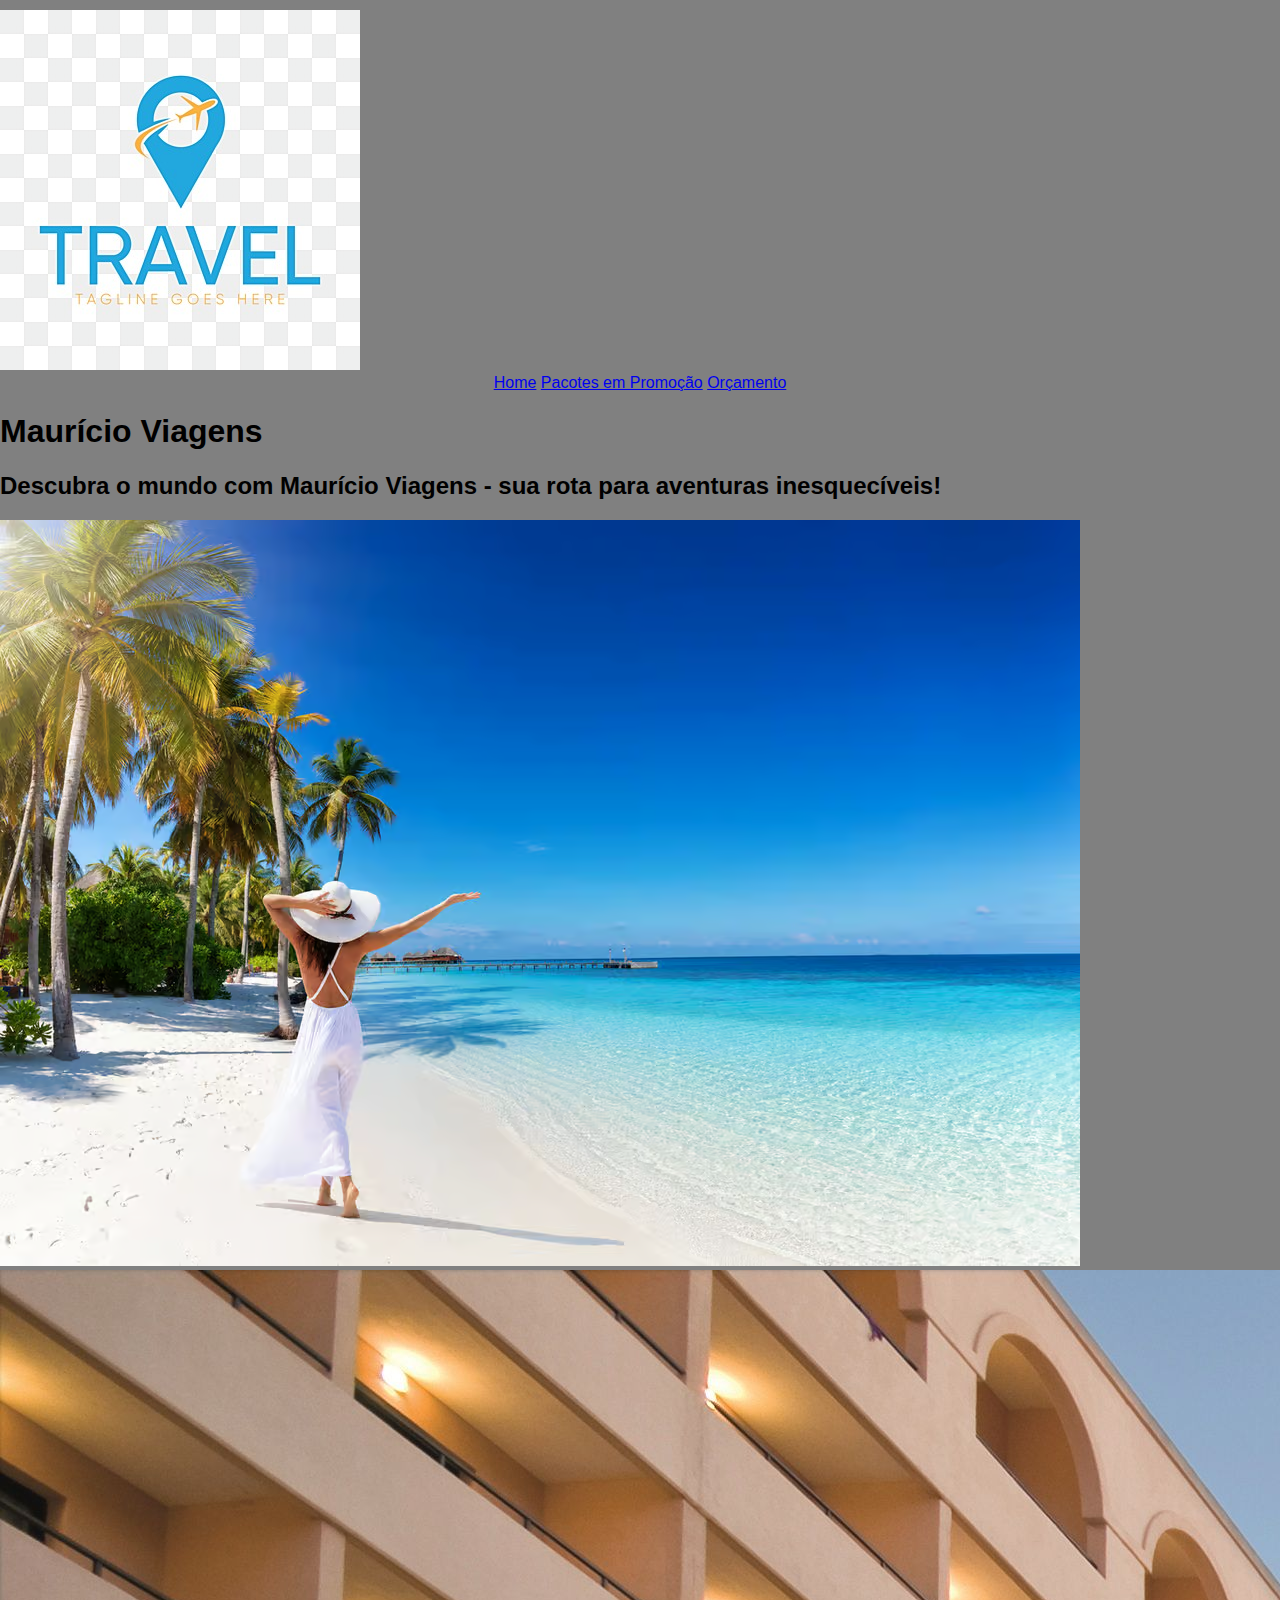
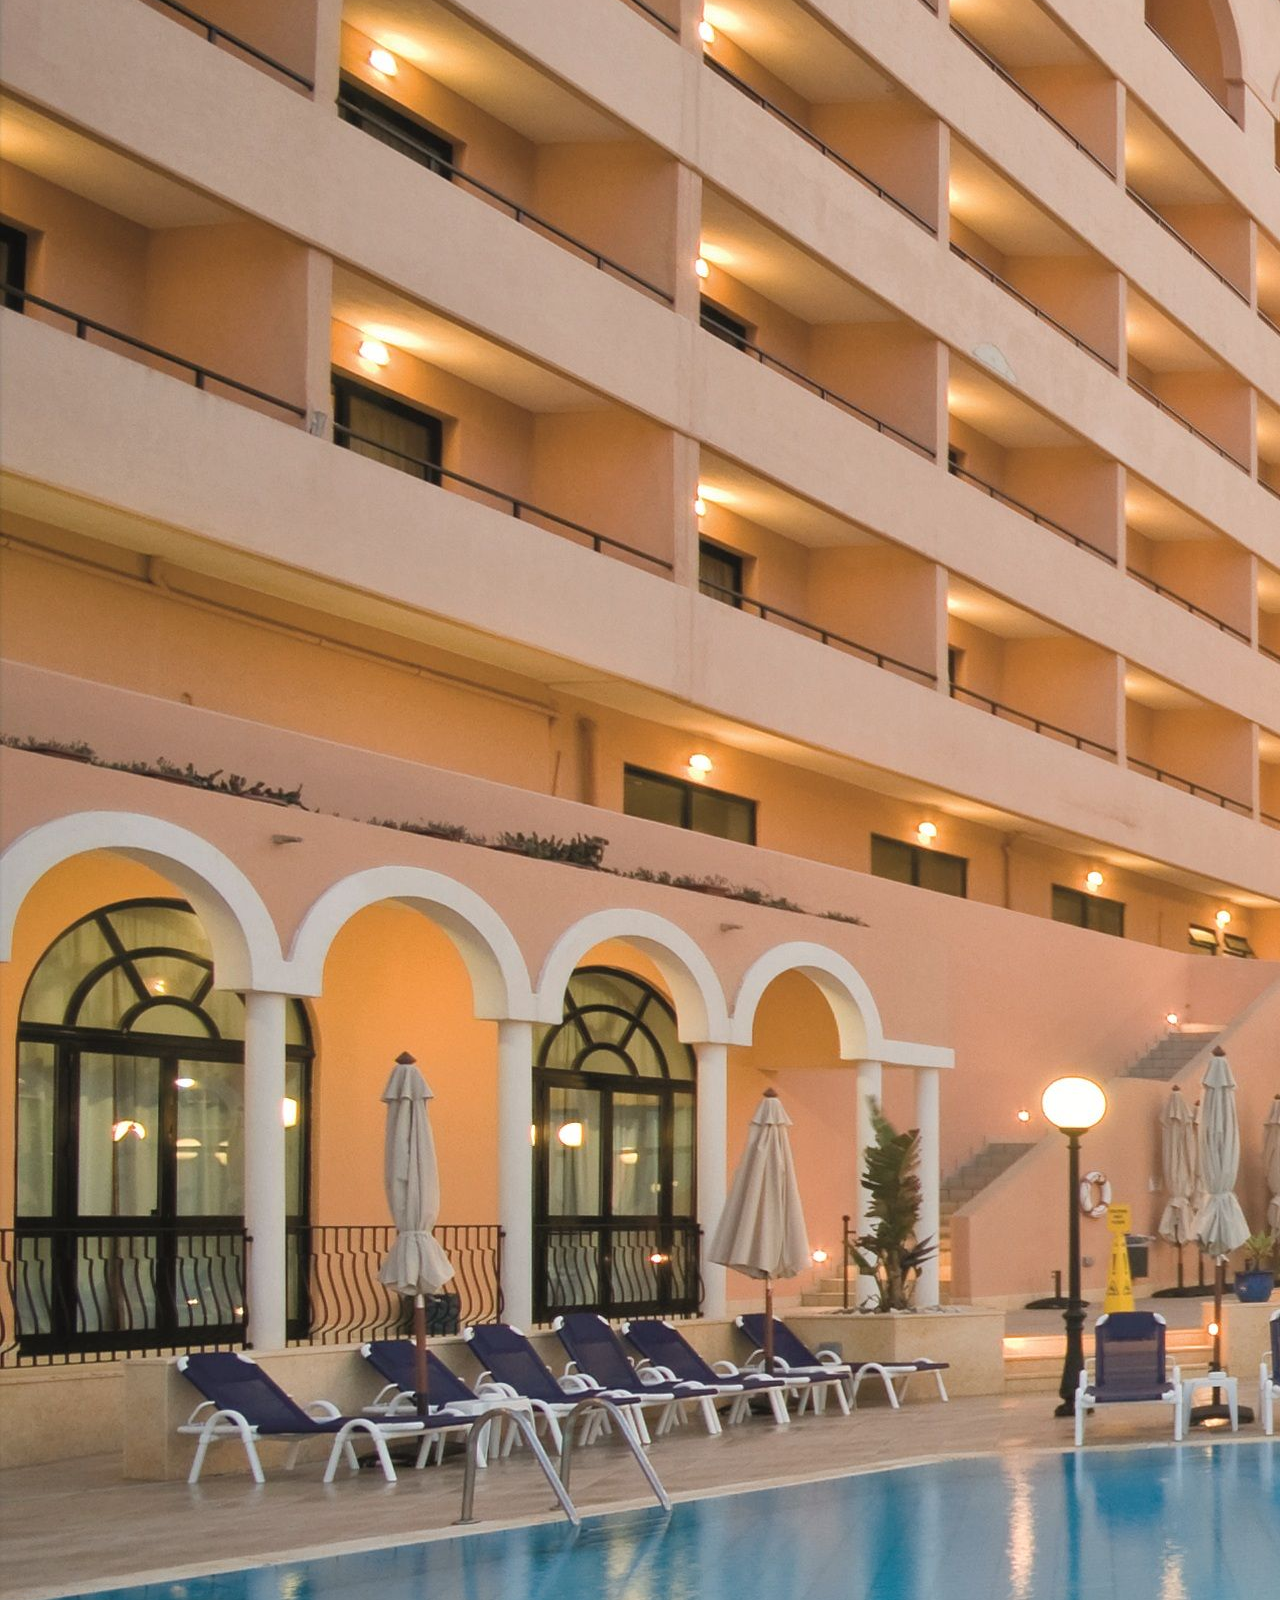
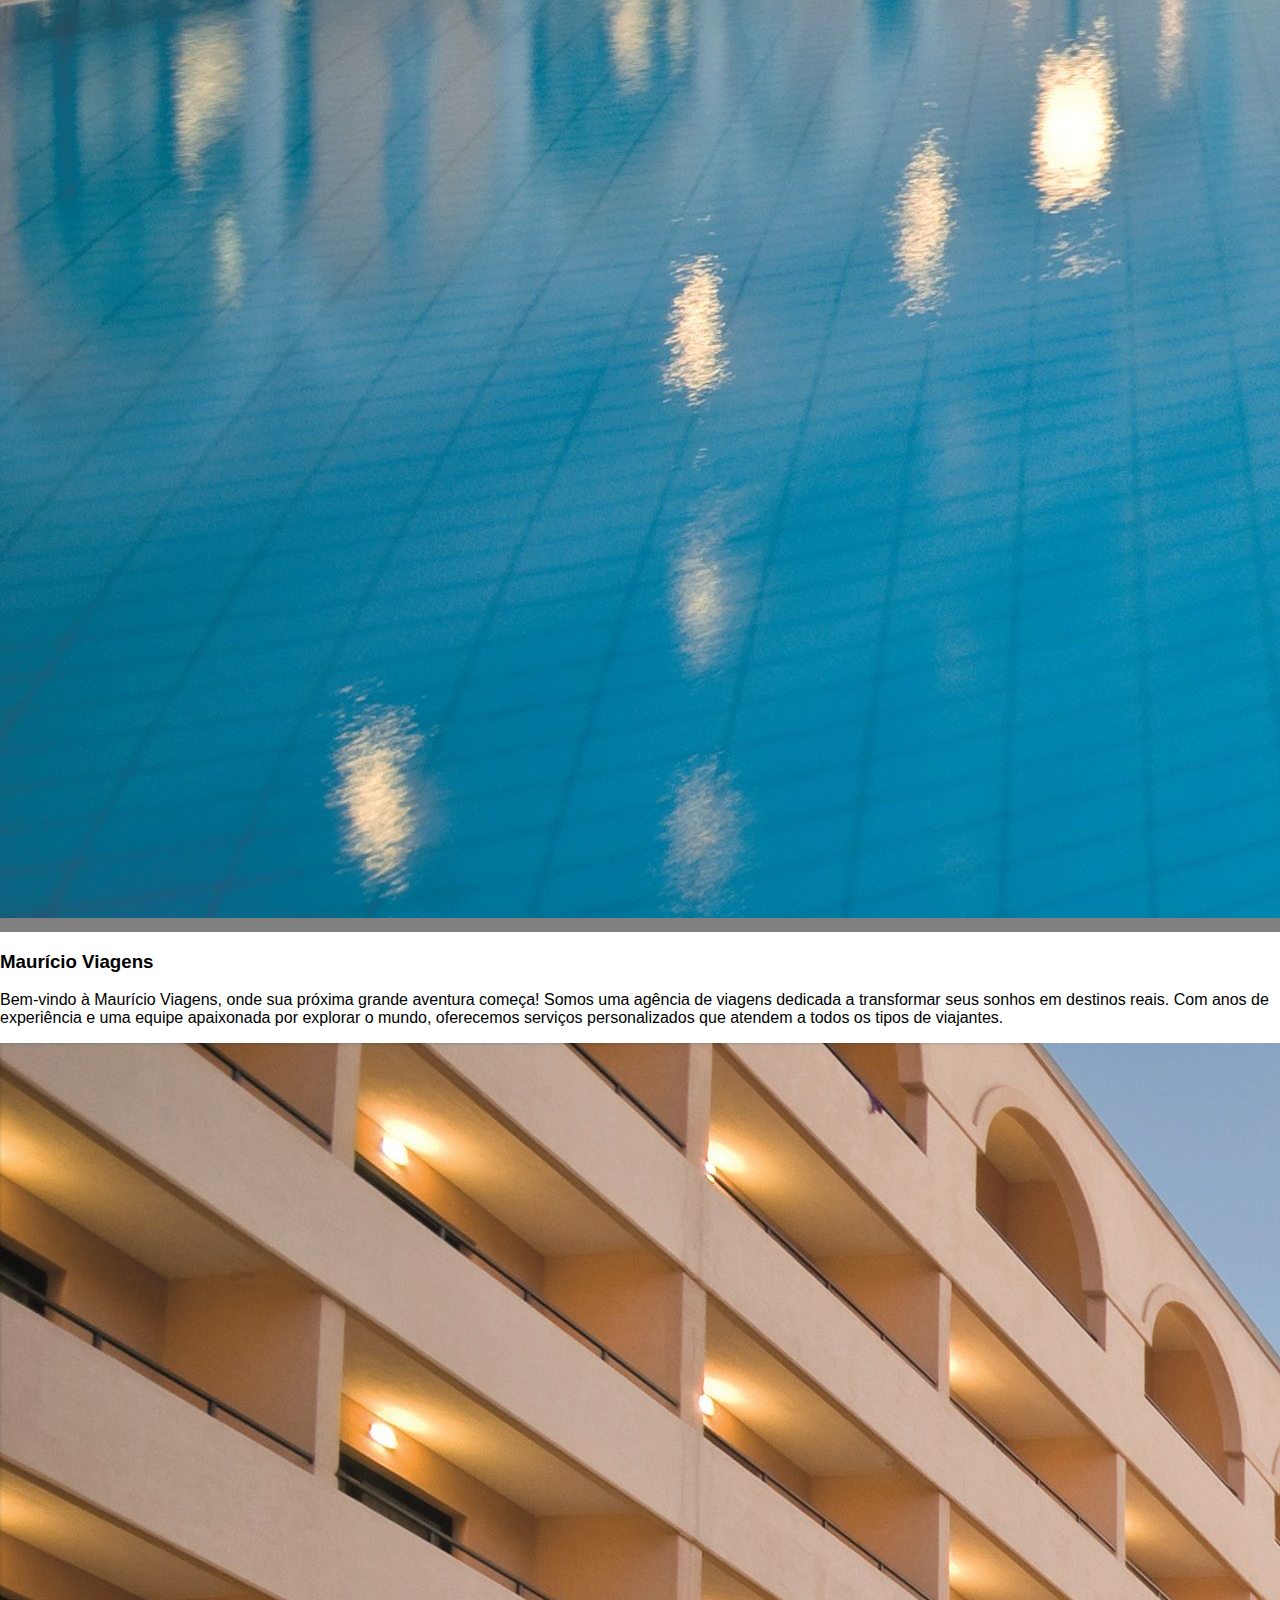
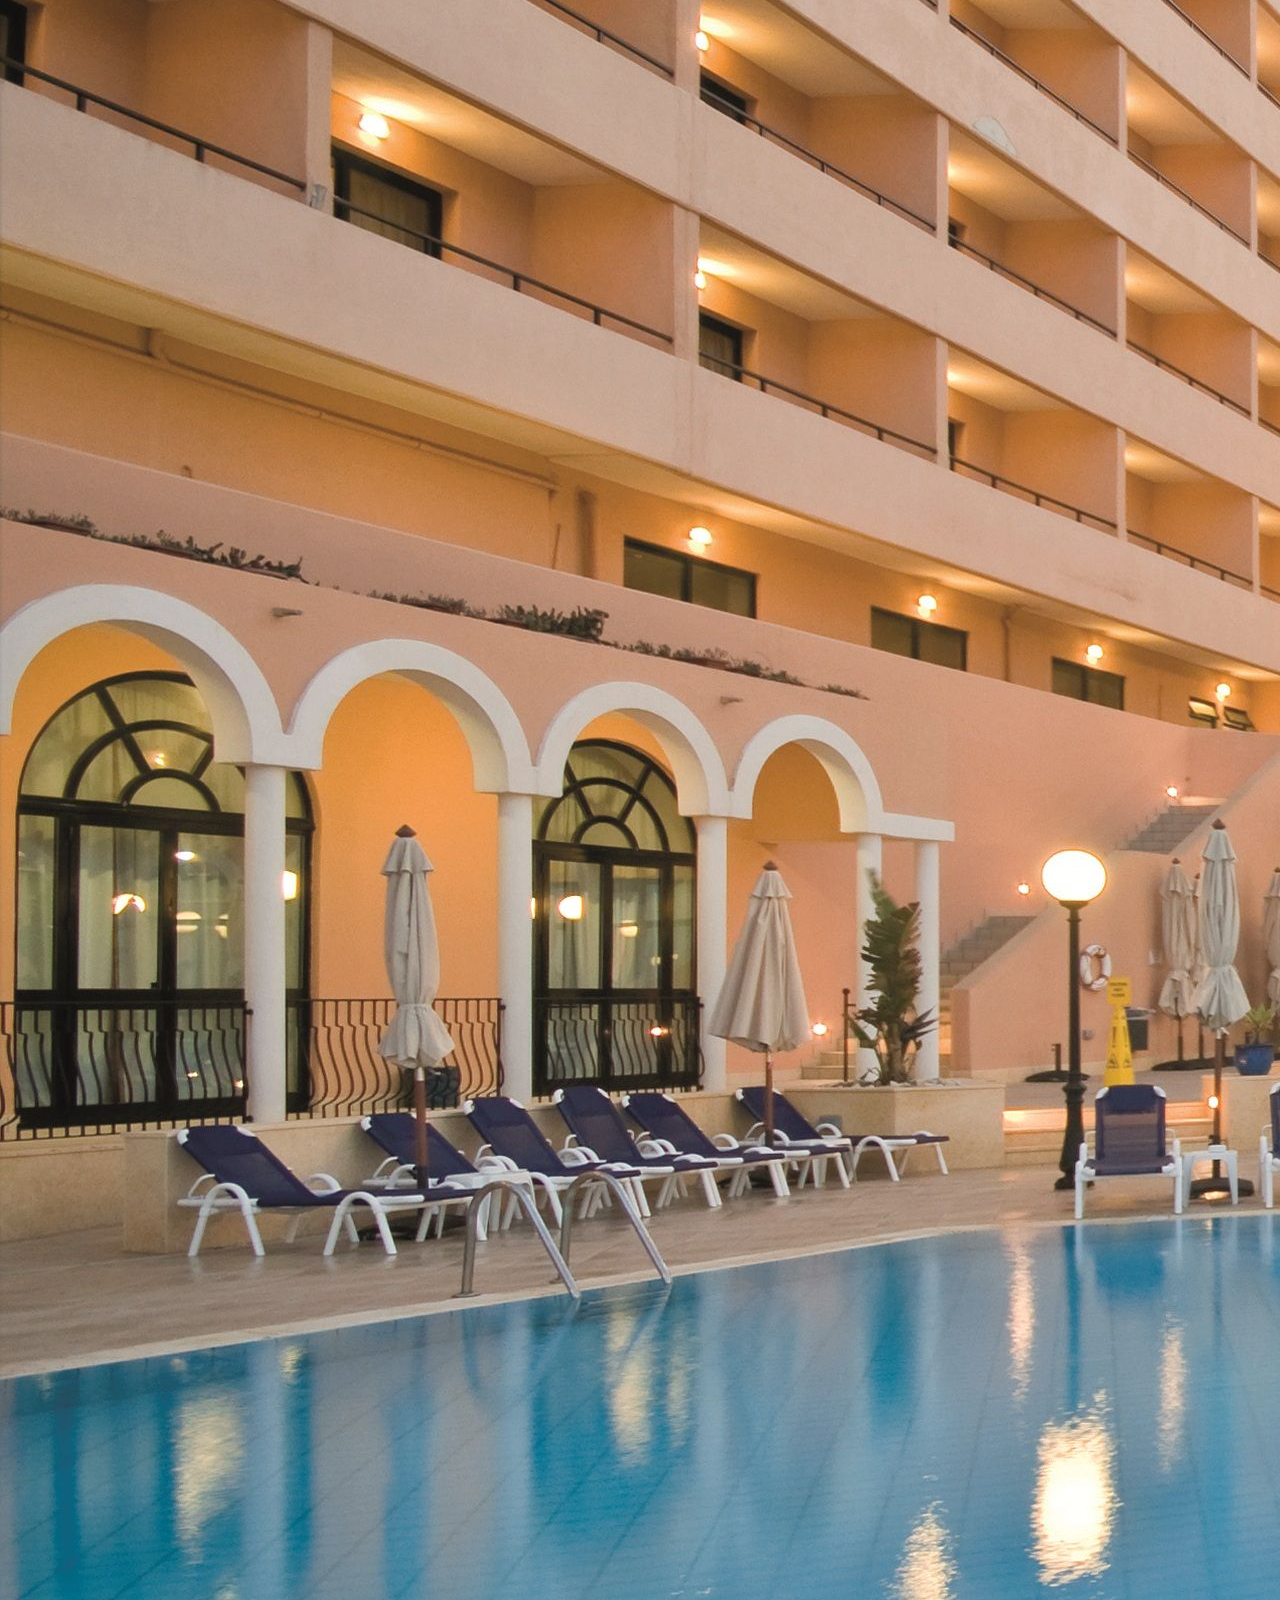
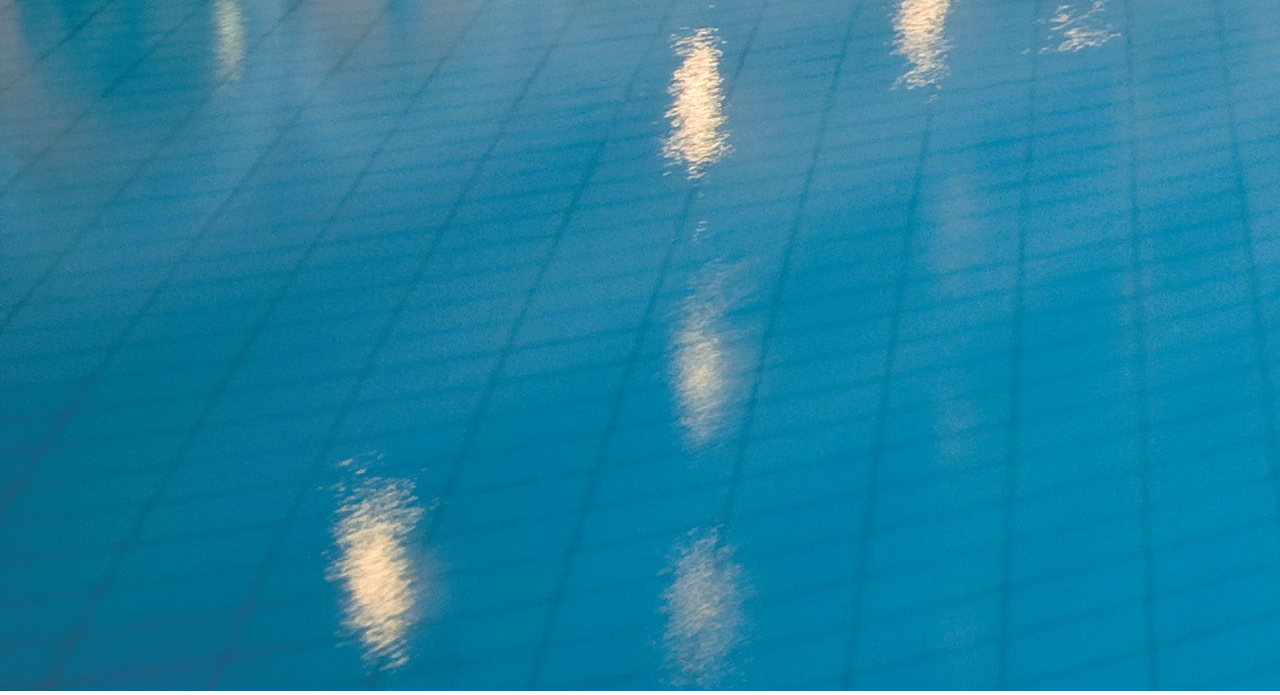
<file: home.html>
<!DOCTYPE html>
<html lang="en">
<head>
    <meta charset="UTF-8">
    <meta name="viewport" content="width=device-width, initial-scale=1.0">
    <title>Maurício Viagens</title>
    <link href="home.css" rel="stylesheet">
</head>
<body>
    <header>
        <div class="container">
            <nav class="nav">
                <a href="home.html">
                    <img src="imagens/logo.png" alt="Logo">
                </a>
                <ul class="ul">
                    <a href="home.html">Home</a>
                    <a href="pacotes.html">Pacotes em Promoção</a>
                    <a href="orcamentos.html">Orçamento</a>
                </ul>
            </nav>
            <section class="banner">
                <div class="banner-text">
                    <h1>Maurício Viagens</h1>
                    <h2>Descubra o mundo com Maurício Viagens - sua rota para aventuras inesquecíveis!</h2>
                    <p></p>
                    <img src="imagens/banner.avif">
                </div>
                <div class="introducao-img">
                    <img src="imagens/hotel.jfif" alt="Imagem ilustrativa">
                </div>
            </section>
        </div>
    </header>
    <section class="introducao">
        <div class="introducao-text">
            <h3>Maurício Viagens</h3>
            <p>Bem-vindo à Maurício Viagens, onde sua próxima grande aventura começa! Somos uma agência de viagens dedicada a transformar seus sonhos em destinos reais. Com anos de experiência e uma equipe apaixonada por explorar o mundo, oferecemos serviços personalizados que atendem a todos os tipos de viajantes.</p>
        </div>
        <div class="introducao-img">
            <img src="imagens/hotel.jfif" alt="Imagem ilustrativa">
        </div>
    </section>
</body>
</html>
</file>
<file: home.css>
body{
    margin: 0;
    font-family: Arial, sans-serif;
}

header{
    background-color: gray;
    padding: 10px 0;
}

nav ul{
    list-style-type: none;
    margin: 0;
    padding: 0;
    text-align: center;
}

nav ul li{
    display: inline;
}

nav ul li a{
    color: white;
    text-decoration: none;
    padding: 10px 20px;
}

nav ul li a:hover{
    background-color: gray;
}

footer{
    background-color: gray;
    color: white;
    padding: 20px;
    text-align: center;
}

.redes-sociais a{
    color: white;
    text-decoration: none;
    margin: 0 10px;
}

.redes-sociais a:hover{
    text-decoration: underline;
}
</file>
